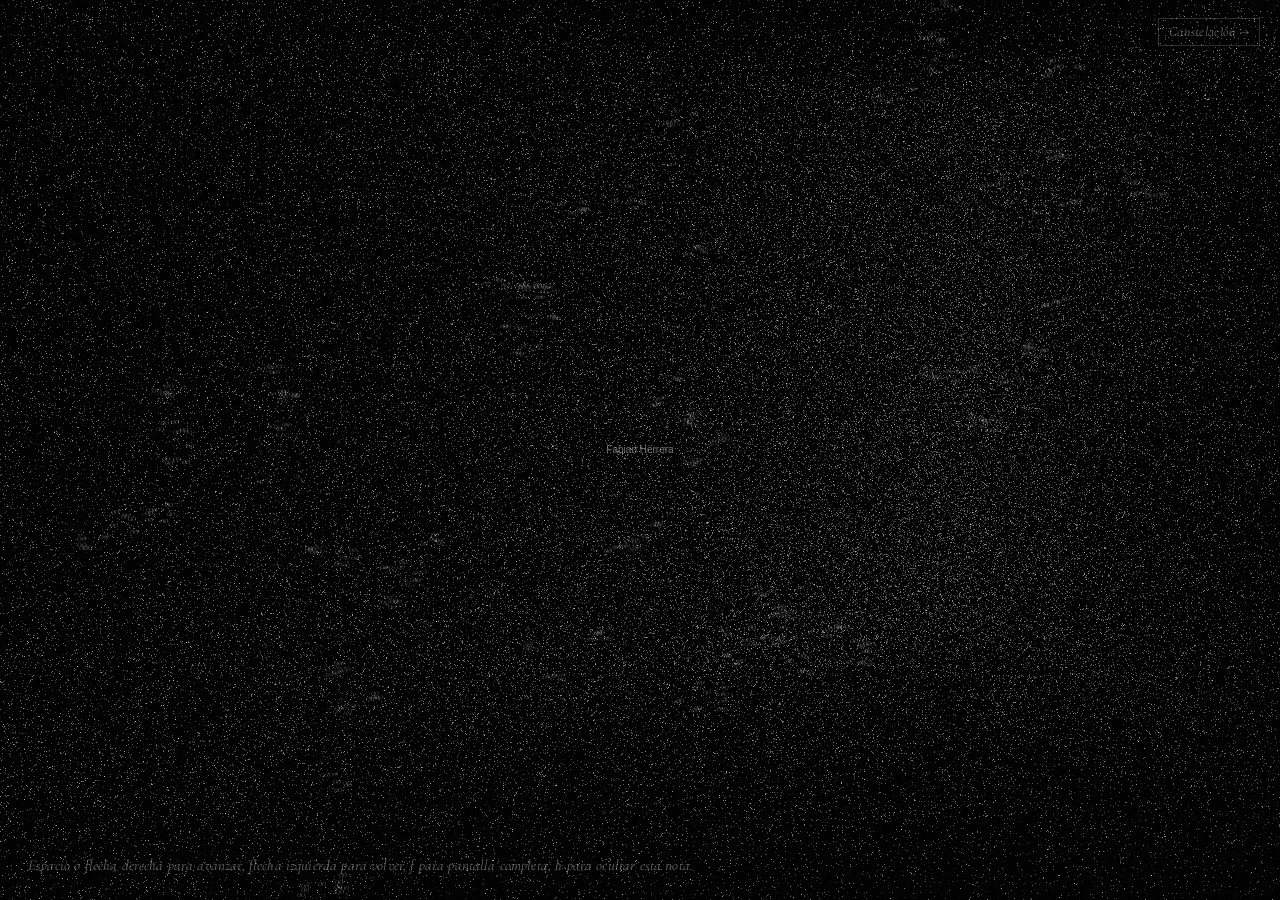
<file: cielo.html>
<!doctype html>
<html lang="es">
<head>
<meta charset="utf-8">
<meta name="viewport" content="width=device-width, initial-scale=1, viewport-fit=cover">
<title>Un cielo de palabras</title>
<link rel="preconnect" href="https://fonts.googleapis.com">
<link rel="preconnect" href="https://fonts.gstatic.com" crossorigin>
<link href="https://fonts.googleapis.com/css2?family=Arimo:wght@400&family=Cormorant+Garamond:ital,wght@1,400;1,500&display=swap" rel="stylesheet">
<style>
  :root {
    --bg: #000000;
    --ink: #f2f2ef;
    --ink-dim: rgba(242, 242, 239, 0.42);
    box-sizing: border-box;
    padding-top: env(safe-area-inset-top, 0px);
    padding-bottom: env(safe-area-inset-bottom, 0px);
  }
  @media (prefers-color-scheme: dark) { :root:not([data-theme="light"]) { --bg: #000000; --ink: #f2f2ef; } }
  :root[data-theme="dark"] { --bg: #000000; --ink: #f2f2ef; }
  html { height: 100%; scroll-padding-top: env(safe-area-inset-top, 0px); }
  body { height: 100%; margin: 0; background: var(--bg); overflow: hidden; }
  body.idle { cursor: none; }
  canvas { position: fixed; inset: 0; width: 100%; height: 100%; display: block; }
  #hint {
    position: fixed; left: 28px; bottom: calc(24px + env(safe-area-inset-bottom, 0px));
    font: italic 400 15px/1.4 "Cormorant Garamond", Georgia, serif;
    color: var(--ink-dim); letter-spacing: 0.01em;
    transition: opacity 1.6s ease; pointer-events: none; max-width: 90vw;
  }
  #hint.off { opacity: 0; }
  #swap {
    position: fixed; top: calc(18px + env(safe-area-inset-top, 0px)); right: 20px; z-index: 5;
    font: italic 400 14px/1 "Cormorant Garamond", Georgia, serif; letter-spacing: 0.02em;
    color: var(--ink-dim); text-decoration: none;
    padding: 6px 10px; border: 1px solid rgba(242, 242, 239, 0.18);
    transition: color .3s, border-color .3s, opacity 1.6s ease;
  }
  #swap:hover, #swap:focus-visible { color: var(--ink); border-color: rgba(242, 242, 239, 0.6); }
  body.idle #swap { opacity: 0; }
</style>
</head>
<body>
<canvas id="sky" aria-label="Campo vectorial de palabras representado como una nube de puntos"></canvas>
<canvas id="labels" aria-hidden="true"></canvas>
<a id="swap" href="./" title="Ir a la constelación de opiniones">Constelación →</a>
<div id="hint">Espacio o flecha derecha para avanzar, flecha izquierda para volver, f para pantalla completa, h para ocultar esta nota.</div>

<script>
(() => {
  "use strict";

  // ---------- Datos: grupos semánticos ----------
  const GROUPS = [
    ["mar", "ola", "sal", "orilla", "marea", "espuma", "barca"],
    ["duelo", "ausencia", "pérdida", "luto", "silencio", "memoria"],
    ["madre", "hija", "cuna", "abrazo", "casa", "leche"],
    ["sed", "fuente", "noche", "agua", "río", "camino"],
    ["palabra", "nombre", "lengua", "voz", "verso", "grito"],
    ["miedo", "sombra", "temblor", "amenaza", "huida"],
    ["tiempo", "instante", "reloj", "eternidad", "ayer", "siempre"],
    ["fuego", "ceniza", "llama", "calor", "hoguera"]
  ];
  const MAR = 0, DUELO = 1;

  // ---------- Aleatoriedad reproducible ----------
  let seed = 20260924;
  const rnd = () => { seed |= 0; seed = seed + 0x6D2B79F5 | 0; let t = Math.imul(seed ^ seed >>> 15, 1 | seed); t = t + Math.imul(t ^ t >>> 7, 61 | t) ^ t; return ((t ^ t >>> 14) >>> 0) / 4294967296; };
  const gauss = () => { let u = 0, v = 0; while (u === 0) u = rnd(); v = rnd(); return Math.sqrt(-2 * Math.log(u)) * Math.cos(6.283185 * v); };

  // ---------- Geometría del cielo ----------
  const nG = GROUPS.length;
  const centers = [];
  for (let i = 0; i < nG; i++) {
    const y = 1 - (i + 0.5) / nG * 2, r = Math.sqrt(1 - y * y), th = i * 2.39996;
    const R = 640 + gauss() * 70;
    centers.push([Math.cos(th) * r * R + gauss() * 50, y * R * 0.8 + gauss() * 40, Math.sin(th) * r * R + gauss() * 50]);
  }
  // Constelaciones sin nombre, más lejanas
  const anon = [];
  for (let i = 0; i < 9; i++) {
    const u = rnd() * 2 - 1, th = rnd() * 6.2832, s = Math.sqrt(1 - u * u), R = 950 + rnd() * 450;
    const c = [Math.cos(th) * s * R, u * R * 0.7, Math.sin(th) * s * R];
    const ns = []; for (let j = 0; j < 3 + Math.floor(rnd() * 3); j++) ns.push([c[0] + gauss() * 70, c[1] + gauss() * 50, c[2] + gauss() * 70]);
    anon.push(ns);
  }
  const nuclei = []; // {g, word, p:[x,y,z]}
  GROUPS.forEach((words, g) => {
    words.forEach((w, j) => {
      const c = centers[g];
      const s = j === 0 ? 12 : 88;
      nuclei.push({ g, word: w, first: j === 0, p: [c[0] + gauss() * s, c[1] + gauss() * s * 0.8, c[2] + gauss() * s] });
    });
  });
  const groupNuclei = GROUPS.map((_, g) => nuclei.filter(n => n.g === g));

  // Números como insectos alrededor de cada nodo
  const BUGS = [];
  const nodePts = nuclei.map(n => n.p).concat(anon.flat());
  for (const np of nodePts) {
    const m = 5 + Math.floor(rnd() * 2);
    for (let j = 0; j < m; j++) BUGS.push({
      p: np, r: 20 + rnd() * 30, a: rnd() * 6.2832, b: rnd() * 6.2832,
      sp: (0.25 + rnd() * 0.5) * (rnd() < 0.5 ? -1 : 1), bob: rnd() * 6.2832,
      fin: 84 + Math.floor(rnd() * 9), del: rnd() * 0.5, alpha: 0.6 + rnd() * 0.35
    });
  }

  const STR = Array.from({ length: 100 }, (_, i) => (i < 10 ? "0" : "") + i);
  const FONTS = {}; const bucket = {};
  for (let fs = 9; fs <= 14; fs++) { FONTS[fs] = `italic 400 ${fs}px "Cormorant Garamond", Georgia, serif`; bucket[fs] = []; }
  const N = 170000;
  const P0 = new Float32Array(N * 3), P1 = new Float32Array(N * 3);
  const B = new Float32Array(N), DEL = new Float32Array(N), PH = new Float32Array(N);
  let k = 0;
  const put = (x, y, z, b) => {
    if (k >= N) return;
    P1[k * 3] = x; P1[k * 3 + 1] = y; P1[k * 3 + 2] = z;
    B[k] = b * (0.55 + 0.9 * rnd());
    k++;
  };

  // Polvo ambiental (zonas vacías)
  const nAnon = Math.floor(N * 0.12);
  for (let i = 0; i < nAnon; i++) {
    const ns = anon[Math.floor(rnd() * anon.length)];
    const a = ns[Math.floor(rnd() * ns.length)], b = ns[Math.floor(rnd() * ns.length)], t = rnd(), th = 3 + 9 * Math.sin(Math.PI * t);
    if (rnd() < 0.5) put(a[0] + gauss() * 11, a[1] + gauss() * 11, a[2] + gauss() * 11, 0.45);
    else put(a[0] + (b[0] - a[0]) * t + gauss() * th, a[1] + (b[1] - a[1]) * t + gauss() * th, a[2] + (b[2] - a[2]) * t + gauss() * th, 0.3);
  }
  const nAmb = Math.floor(N * 0.1);
  for (let i = 0; i < nAmb; i++) {
    const u = rnd() * 2 - 1, th = rnd() * 6.2832, r = 1500 * Math.cbrt(rnd());
    const s = Math.sqrt(1 - u * u);
    put(Math.cos(th) * s * r, u * r * 0.6, Math.sin(th) * s * r, 0.14);
  }
  // Puentes entre grupos vecinos
  const nBr = Math.floor(N * 0.07);
  const pairs = [];
  for (let a = 0; a < nG; a++) {
    const d = centers.map((c, b) => [b, Math.hypot(c[0] - centers[a][0], c[1] - centers[a][1], c[2] - centers[a][2])]).filter(x => x[0] !== a).sort((x, y) => x[1] - y[1]);
    pairs.push([a, d[0][0]], [a, d[1][0]]);
  }
  for (let i = 0; i < nBr; i++) {
    const [a, b] = pairs[Math.floor(rnd() * pairs.length)];
    const t = rnd(), ca = centers[a], cb = centers[b], th = 10 + 22 * Math.sin(Math.PI * t);
    put(ca[0] + (cb[0] - ca[0]) * t + gauss() * th, ca[1] + (cb[1] - ca[1]) * t + gauss() * th, ca[2] + (cb[2] - ca[2]) * t + gauss() * th, 0.16);
  }
  // Nebulosas de cada grupo
  const perGroup = Math.floor((N - k) / nG);
  for (let g = 0; g < nG; g++) {
    const ns = groupNuclei[g], c = centers[g];
    const ctrl = [];
    for (let i = 0; i < 10; i++) ctrl.push([gauss() * 45, gauss() * 45, gauss() * 45]);
    for (let i = 0; i < perGroup; i++) {
      const r = rnd();
      if (r < 0.42) {
        const n = rnd() < 0.2 ? ns[0] : ns[Math.floor(rnd() * ns.length)];
        const s = n.first ? 14 : 9 + rnd() * 4;
        put(n.p[0] + gauss() * s, n.p[1] + gauss() * s, n.p[2] + gauss() * s, 0.62);
      } else if (r < 0.84) {
        const ia = Math.floor(rnd() * ns.length); let ib = Math.floor(rnd() * ns.length); if (ib === ia) ib = (ib + 1) % ns.length;
        const a = ns[ia].p, b = ns[ib].p, q = ctrl[(ia * 7 + ib) % 10];
        const mx = (a[0] + b[0]) / 2 + q[0], my = (a[1] + b[1]) / 2 + q[1], mz = (a[2] + b[2]) / 2 + q[2];
        const t = rnd(), u = 1 - t, th = 2.5 + 7 * Math.sin(Math.PI * t);
        put(u * u * a[0] + 2 * u * t * mx + t * t * b[0] + gauss() * th,
            u * u * a[1] + 2 * u * t * my + t * t * b[1] + gauss() * th,
            u * u * a[2] + 2 * u * t * mz + t * t * b[2] + gauss() * th, 0.42);
      } else {
        put(c[0] + gauss() * 62, c[1] + gauss() * 42, c[2] + gauss() * 62, 0.2);
      }
    }
  }
  while (k < N) put(gauss() * 900, gauss() * 400, gauss() * 900, 0.1);

  // Posiciones iniciales: ruido uniforme
  for (let i = 0; i < N; i++) {
    P0[i * 3] = (rnd() * 2 - 1) * 1700;
    P0[i * 3 + 1] = (rnd() * 2 - 1) * 900;
    P0[i * 3 + 2] = (rnd() * 2 - 1) * 800;
    DEL[i] = rnd() * 0.45;
    PH[i] = rnd() * 6.2832;
  }

  // ---------- Planos (tomas) ----------
  const SHOTS = [
    { name: "polvo", cond: 0, target: [0, 0, 0], dist: 1750, labels: "none" },
    { name: "cielo", cond: 1, target: [0, 0, 0], dist: 1300, labels: "none" },
    { name: "mar", cond: 1, target: centers[MAR], dist: 300, labels: MAR },
    { name: "duelo", cond: 1, target: centers[DUELO], dist: 300, labels: DUELO },
    { name: "recursión", kind: "text", cond: 1, target: [0, 0, 0], dist: 1250, labels: "none" },
    { name: "ciclo", kind: "cycle", cond: 1, target: [0, 0, 0], dist: 1250, labels: "none" },
    { name: "todo", cond: 1, target: [0, 0, 0], dist: 1250, labels: "heads" }
  ];
  let shot = 0, shotTime = 0;

  // ---------- Lienzos ----------
  const sky = document.getElementById("sky"), ctx = sky.getContext("2d");
  const lab = document.getElementById("labels"), lctx = lab.getContext("2d");
  let W, H, img, pix, acc, dprL;
  function resize() {
    const dpr = Math.min(window.devicePixelRatio || 1, 2);
    let w = innerWidth * dpr, h = innerHeight * dpr;
    const s = Math.min(1, Math.sqrt(2.1e6 / (w * h)));
    W = Math.max(2, Math.round(w * s)); H = Math.max(2, Math.round(h * s));
    sky.width = W; sky.height = H;
    img = ctx.createImageData(W, H); pix = new Uint32Array(img.data.buffer); acc = new Float32Array(W * H);
    dprL = dpr; lab.width = Math.round(innerWidth * dpr); lab.height = Math.round(innerHeight * dpr);
    lctx.setTransform(dpr, 0, 0, dpr, 0, 0);
  }
  addEventListener("resize", resize); resize();

  // Ruido blanco de fondo y curva tonal
  const NOISE = new Uint8Array(1 << 18);
  for (let i = 0; i < NOISE.length; i++) { const r = rnd(); NOISE[i] = r < 0.006 ? 22 + rnd() * 60 : Math.floor(rnd() * rnd() * 11); }
  const LUT = new Uint8Array(2048);
  for (let i = 0; i < 2048; i++) LUT[i] = Math.round(255 * (1 - Math.exp(-i / 340 * 1.25)));
  const SPL = new Int8Array(4096); for (let i = 0; i < 4096; i++) SPL[i] = Math.round(gauss() * 1.1);

  // ---------- Animación 2: la frase recursiva ----------
  const REC = SHOTS.findIndex(x => x.kind === "text");
  const DX = new Float32Array(N), DY = new Float32Array(N);
  for (let i = 0; i < N; i++) { DX[i] = rnd(); DY[i] = rnd(); }
  const PT = new Int16Array(N).fill(-1), GX = new Float32Array(N), GY = new Float32Array(N);
  const PGX = new Float32Array(N), PGY = new Float32Array(N), PGD = new Float32Array(N);
  function tokenize(prefix, str) {
    const out = []; let n = 0;
    str.split(" ").forEach(word => {
      const m = word.match(/^(.*?)([.,:;]*)$/);
      m[1].split("|").forEach((piece, j) => { if (piece) out.push({ key: prefix + (n++), text: piece, ws: j === 0 }); });
      for (const ch of m[2]) out.push({ key: prefix + (n++), text: ch, ws: false });
    });
    return out;
  }
  const CORE = [["El", 1], ["mar", 1], ["que", 1], ["cruz", 1], ["amos", 0], ["de", 1], ["noche", 1], ["nos", 1], ["cambi", 1], ["ó", 0], [".", 0]]
    .map(([t, w], i) => ({ key: "c" + i, text: t, ws: !!w }));
  const PRE = tokenize("a", "Nadie sabía cómo nombrar|lo.");
  const POST = tokenize("b", "Desde entonces busc|amos, en cada palabra, la orilla que dej|amos atrás.");
  const PAR2 = tokenize("d", "Quien tiene lengua cruza el mar, decían los viejos del puerto. Cada frase guarda otra frase adentro, y esa guarda otra, como la marea guarda a la luna.");
  const PAR3 = tokenize("e", "Así crece el pensamiento: una palabra abre la puerta de la siguiente, la oración se vuelve párrafo, el párrafo se vuelve memoria, y la memoria vuelve a empezar.");
  const ALLT = CORE.concat(PRE, POST, PAR2, PAR3);
  const TK = {}; ALLT.forEach((t, i) => { t.i = i; t.core = t.key[0] === "c"; TK[t.key] = t; });
  const ck = ids => ids.map(i => "c" + i), ks = a => a.map(t => t.key);
  const S3 = ck([0, 1, 2, 3, 4, 5, 6, 7, 8, 9, 10]);
  const PARA1 = ks(PRE).concat(S3, ks(POST));
  const STEPS = [
    { paras: [ck([0, 1, 10])], fit: 0.16, iv: 0.6, hold: 2.4, idx: 1 },
    { paras: [ck([0, 1, 2, 3, 4, 10])], fit: 0.3, iv: 0.5, hold: 2.4, idx: 1 },
    { paras: [S3], fit: 0.42, iv: 0.45, hold: 3, idx: 1 },
    { paras: [PARA1], fit: 0.46, lw: 22, iv: 0.16, hold: 3.2 },
    { paras: [PARA1, ks(PAR2), ks(PAR3)], fit: 0.46, lw: 22, iv: 0.055, hold: 3.5 },
    { paras: [PARA1, ks(PAR2), ks(PAR3)], fit: 0.46, lw: 22, iv: 0, hold: Infinity, zoom: 0.24, page: true }
  ];
  const BR = [
    { f: "c2", t: "c4", d: 1, st: 1 }, { f: "c2", t: "c6", d: 1, st: 2 }, { f: "c5", t: "c6", d: 2, st: 2 },
    { f: "c0", t: "c10", d: 1, st: 3 }
  ];
  const brA = new Float32Array(BR.length);
  const NTK = ALLT.length;
  const TOX = new Float32Array(NTK), TOY = new Float32Array(NTK), TD = new Float32Array(NTK).fill(1), TCOUNT = new Float32Array(NTK), TPRES = new Uint8Array(NTK), TAPP = new Float64Array(NTK), TCX = new Float32Array(NTK), TCY = new Float32Array(NTK), TGX = new Float32Array(NTK), TGY = new Float32Array(NTK);
  const SANS = '"Helvetica Neue", Helvetica, Arimo, Arial, sans-serif';
  const FONT_T = '400 100px ' + SANS;
  let SPACE = 0.25, LAY = [], textReady = false;

  function layout(step) {
    const pos = {}, lh = 1.32, pg = 0.6, lw = step.lw || 1e9;
    let y = 0, maxW = 0;
    step.paras.forEach((para, pi) => {
      const words = [];
      para.forEach(k => { const t = TK[k]; if (t.ws || !words.length) words.push([t]); else words[words.length - 1].push(t); });
      let x = 0;
      words.forEach(w => {
        const ww = w.reduce((a, t) => a + t.w, 0);
        if (x > 0 && x + SPACE + ww > lw) { maxW = Math.max(maxW, x); x = 0; y += lh; }
        else if (x > 0) x += SPACE;
        w.forEach(t => { pos[t.key] = [x, y]; x += t.w; });
      });
      maxW = Math.max(maxW, x);
      if (pi < step.paras.length - 1) y += lh + pg;
    });
    const top = -0.72, bottom = y + 0.26, cyy = (top + bottom) / 2;
    for (const k in pos) { pos[k][0] -= maxW / 2; pos[k][1] -= cyy; }
    return { pos, bw: maxW, bh: bottom - top, order: step.paras.flat() };
  }

  function buildText() {
    const mc = document.createElement("canvas").getContext("2d");
    mc.font = FONT_T; SPACE = mc.measureText(" ").width / 100;
    const gcv = document.createElement("canvas"); gcv.width = 900; gcv.height = 200;
    const g = gcv.getContext("2d", { willReadFrequently: true });
    ALLT.forEach(t => {
      t.w = mc.measureText(t.text).width / 100;
      g.clearRect(0, 0, 900, 200); g.font = FONT_T; g.fillStyle = "#fff"; g.fillText(t.text, 20, 140);
      const d = g.getImageData(0, 0, 900, 200).data, pts = [];
      for (let y = 0; y < 200; y++) for (let x = 0; x < 900; x++) if (d[(y * 900 + x) * 4 + 3] > 110) pts.push((x - 20) / 100, (y - 140) / 100);
      t.pts = new Float32Array(pts); t.ink = Math.max(1, pts.length / 2);
    });
    LAY = STEPS.map(layout);
    // Reparto de partículas entre tokens
    const perm = new Uint32Array(N); for (let i = 0; i < N; i++) perm[i] = i;
    for (let i = N - 1; i > 0; i--) { const j = Math.floor(rnd() * (i + 1)); const t = perm[i]; perm[i] = perm[j]; perm[j] = t; }
    const NT = Math.floor(N * 0.66), wt = t => t.ink * (t.core ? 5 : 1.25);
    const wsum = ALLT.reduce((a, t) => a + wt(t), 0);
    let idx = 0;
    ALLT.forEach(t => {
      const n = Math.round(NT * wt(t) / wsum);
      for (let j = 0; j < n && idx < N; j++, idx++) {
        const q = perm[idx], p = Math.floor(rnd() * (t.pts.length / 2));
        TCOUNT[t.i]++; PT[q] = t.i; const hz = rnd() < 0.3 ? 0.05 : 0.004;
        GX[q] = t.pts[p * 2] + gauss() * hz; GY[q] = t.pts[p * 2 + 1] + gauss() * hz;
      }
    });
    // Páginas vecinas: el texto dentro de un texto mayor
    const L4 = LAY[4], bw = L4.bw, bh = L4.bh, gx = bw * 0.2, gy = bh * 0.3, nl = Math.max(3, Math.round((bh - 1) / 1.32) + 1);
    const lens = []; for (let b = 0; b < 25; b++) { lens.push([]); for (let l = 0; l < nl; l++) lens[b].push(l === nl - 1 ? 0.25 + rnd() * 0.5 : 0.82 + rnd() * 0.18); }
    for (; idx < N; idx++) {
      const q = perm[idx];
      let c, r; do { c = Math.floor(rnd() * 5) - 2; r = Math.floor(rnd() * 5) - 2; } while (c === 0 && r === 0);
      const b = (c + 2) * 5 + (r + 2), l = Math.floor(rnd() * nl);
      let x; for (let tries = 0; tries < 6; tries++) { x = rnd() * lens[b][l] * bw; if (((x * 1.9 + l * 0.37 + b * 0.13) % 1) > 0.13) break; }
      PGX[q] = c * (bw + gx) - bw / 2 + x;
      PGY[q] = r * (bh + gy) - bh / 2 + 0.72 + l * 1.32 - 0.28 + gauss() * 0.11;
      PGD[q] = Math.max(Math.abs(c), Math.abs(r)) * 0.45 + rnd() * 0.35;
    }
    textReady = true;
  }
  const fontLoad = document.fonts ? Promise.race([document.fonts.load("400 100px Arimo").catch(() => {}), new Promise(r => setTimeout(r, 3000))]) : Promise.resolve();
  fontLoad.then(buildText, buildText);

  let dens = 1, txMix = 0, tStep = -1, tTime = 0, pageF = 0, fontPx = 100, lastApp = 0;
  const stepFont = s => {
    const L = LAY[Math.min(s, 4)], st = STEPS[s];
    return Math.min(H * 0.075, st.fit * W / L.bw, 0.6 * H / L.bh) * (st.zoom || 1);
  };
  function resetText() { tStep = -1; tTime = 0; pageF = 0; TPRES.fill(0); TAPP.fill(Infinity); brA.fill(0); }
  function startStep(s) {
    if (!textReady || s >= STEPS.length) return;
    tStep = s; const L = LAY[s], st = STEPS[s];
    let j = 0; lastApp = tTime;
    // Centro de la frase anterior: de ahí nace la siguiente
    let ox = 0, oy = -0.3, on = 0, sx0 = 0, sy0 = 0;
    for (let i = 0; i < NTK; i++) if (TPRES[i]) { sx0 += TCX[i] + ALLT[i].w / 2; sy0 += TCY[i] - 0.33; on++; }
    if (on) { ox = sx0 / on; oy = sy0 / on; }
    L.order.forEach(k => {
      const t = TK[k];
      TGX[t.i] = L.pos[k][0]; TGY[t.i] = L.pos[k][1];
      if (!TPRES[t.i]) { TPRES[t.i] = 1; TCX[t.i] = TGX[t.i]; TCY[t.i] = TGY[t.i]; TOX[t.i] = ox; TOY[t.i] = oy; TAPP[t.i] = tTime + 0.3 + j * st.iv; lastApp = TAPP[t.i]; j++; }
    });
    if (s === 0) fontPx = stepFont(0);
  }
  function updateText(dt) {
    const on = shot === REC || shot === CYC;
    txMix += Math.sign((on ? 1 : 0) - txMix) * Math.min(Math.abs((on ? 1 : 0) - txMix), dt / 2.4);
    if (fmActive) updateCycle(dt);
    if (shot !== REC) return;
    tTime += dt;
    if (tStep < 0) { if (tTime > 2.8) startStep(0); return; }
    const st = STEPS[tStep];
    if (tTime > lastApp + 0.9 + st.hold && tStep < STEPS.length - 1) startStep(tStep + 1);
    const k1 = 1 - Math.exp(-dt * 2.2), k2 = 1 - Math.exp(-dt * (st.zoom ? 0.5 : 2.2));
    for (let i = 0; i < NTK; i++) if (TPRES[i]) { TCX[i] += (TGX[i] - TCX[i]) * k1; TCY[i] += (TGY[i] - TCY[i]) * k1; }
    fontPx += (stepFont(tStep) - fontPx) * k2;
    const px2 = (fontPx / 100) * (fontPx / 100);
    for (let i = 0; i < NTK; i++) TD[i] = Math.min(1, Math.max(0.32, 0.4 * ALLT[i].ink * px2 / Math.max(1, TCOUNT[i])));
    pageF = st.page ? Math.min(1, pageF + dt / 7) : Math.max(0, pageF - dt);
  }

  // ---------- Animación 3: el ciclo ----------
  const CYC = SHOTS.findIndex(x => x.kind === "cycle");
  const RS = 0.085;
  const FRM = [0, 1, 2, 3, 4].map(() => ({ x: new Float32Array(N), y: new Float32Array(N), z: new Float32Array(N), b: new Float32Array(N) }));
  const HR = new Float32Array(N), HTH = new Float32Array(N), HK = new Uint8Array(N);
  const BX = new Float32Array(N), BY = new Float32Array(N), BZ = new Float32Array(N);
  for (let i = 0; i < N; i++) { const s0 = rnd() < 0.2 ? 0.055 : 0.02; BX[i] = gauss() * s0; BY[i] = gauss() * s0; BZ[i] = gauss() * s0; }
  const dustPt = (F, i, b) => { F.x[i] = (rnd() - 0.5) * 1.9; F.y[i] = (rnd() - 0.5) * 1.05; F.z[i] = (rnd() - 0.5) * 1.2; F.b[i] = b; };
  const TRI = [[-90, 30, 150], [90, 210, 330]].map(t => t.map(d => [Math.cos(d * Math.PI / 180) * 0.31, Math.sin(d * Math.PI / 180) * 0.31]));
  for (let i = 0; i < N; i++) {
    // Agujero negro
    let r0 = rnd();
    if (r0 < 0.5) { HK[i] = 0; HR[i] = 0.125 + 0.34 * Math.pow(rnd(), 1.8); FRM[0].b[i] = 0.5; }
    else if (r0 < 0.78) { HK[i] = 1; HR[i] = 0.125 + 0.34 * Math.pow(rnd(), 3.2); FRM[0].b[i] = 0.55; }
    else if (r0 < 0.86) { HK[i] = 2; HR[i] = RS * 1.04 + gauss() * 0.008; FRM[0].b[i] = 0.55; }
    else { HK[i] = 3; FRM[0].b[i] = 0.07; }
    HTH[i] = rnd() * 6.2832;
    // Ojo (la sombra del agujero se vuelve pupila)
    const E = FRM[1], e = rnd(), EW = 0.44, EH = 0.19;
    if (e < 0.24) {
      const u = rnd() * 2 - 1, up = rnd() < 0.55;
      E.x[i] = u * EW + gauss() * 0.003;
      E.y[i] = EH * (1 - u * u) * (up ? -1 : 0.85) + gauss() * 0.012;
      E.b[i] = 0.45;
    } else if (e < 0.66) {
      const th = rnd() * 6.2832, rr = RS + (0.125 - RS) * Math.pow(rnd(), 0.8);
      E.x[i] = Math.cos(th) * rr; E.y[i] = Math.sin(th) * rr; E.b[i] = 0.3 + 0.2 * (1 - (rr - RS) / (0.125 - RS));
    } else if (e < 0.7) {
      const th = rnd() * 6.2832, rr = 0.125 + gauss() * 0.01; E.x[i] = Math.cos(th) * rr; E.y[i] = Math.sin(th) * rr; E.b[i] = 0.4;
    } else if (e < 0.713) {
      const th = rnd() * 6.2832, rr = 0.1 + rnd() * 0.03; E.x[i] = Math.cos(th) * rr; E.y[i] = Math.sin(th) * rr; E.b[i] = 0.35;
    } else if (e < 0.88) {
      let x, y; do { const u = rnd() * 2 - 1; x = u * EW; y = (rnd() * 2 - 1) * EH * (1 - u * u); if (y > 0) y *= 0.85; } while (Math.hypot(x, y) < 0.13);
      E.x[i] = x; E.y[i] = y; E.b[i] = 0.12 * (1 - Math.abs(x / EW));
    } else dustPt(E, i, 0.06);
    // Cruz
    const C = FRM[2], c = rnd();
    if (c < 0.85) {
      let x, y;
      if (rnd() < 0.63) { x = (rnd() - 0.5) * 0.075; y = -0.36 + rnd() * 0.7; } else { x = (rnd() - 0.5) * 0.42; y = -0.15 + (rnd() - 0.5) * 0.075; }
      const halo = c > 0.62;
      C.x[i] = x + gauss() * (halo ? 0.045 : 0.01); C.y[i] = y + gauss() * (halo ? 0.045 : 0.01); C.b[i] = halo ? 0.14 : 0.4;
    } else dustPt(C, i, 0.06);
    // Estrella de David
    const Sd = FRM[3], sd = rnd();
    if (sd < 0.85) {
      const tr = TRI[rnd() < 0.5 ? 0 : 1], ed = Math.floor(rnd() * 3), a = tr[ed], b = tr[(ed + 1) % 3], t = rnd();
      const ex = b[0] - a[0], ey = b[1] - a[1], L = Math.hypot(ex, ey), nx = -ey / L, ny = ex / L;
      const halo = sd > 0.6, w = gauss() * (halo ? 0.05 : 0.016);
      Sd.x[i] = a[0] + ex * t + nx * w; Sd.y[i] = a[1] + ey * t + ny * w; Sd.b[i] = halo ? 0.14 : 0.4;
    } else dustPt(Sd, i, 0.06);
    // Profundidad de las formas
    if (e < 0.88) FRM[1].z[i] = 0.45 * FRM[1].x[i] * FRM[1].x[i] + 0.3 * FRM[1].y[i] * FRM[1].y[i] - (Math.hypot(FRM[1].x[i], FRM[1].y[i]) < 0.13 ? 0.03 : 0);
    if (c < 0.85) FRM[2].z[i] = (rnd() - 0.5) * 0.075 + (c > 0.62 ? gauss() * 0.03 : 0);
    if (sd < 0.85) FRM[3].z[i] = (rnd() - 0.5) * 0.03 + (FRM[3].y[i] < 9 ? (rnd() < 0.5 ? 0.012 : -0.012) : 0) + (sd > 0.6 ? gauss() * 0.03 : 0);
    // El punto
    FRM[4].x[i] = gauss() * 0.006; FRM[4].y[i] = gauss() * 0.006; FRM[4].b[i] = 0.3;
  }
  const CSTAGES = [{ f: 0, dur: 11, md: 3.2 }, { f: 1, dur: 8, md: 2.8 }, { f: 2, dur: 7, md: 2.8 }, { f: 3, dur: 7, md: 2.8 }, { f: 4, dur: 2.6, md: 1.8 }];
  let fmActive = false, cStage = 0, cT = 0, fromF = -1, toF = 0, holeT = 0;
  let _x = 0, _y = 0, _b = 0;
  const ROT = [null, [1, 0, 1, 0], [1, 0, 1, 0], [1, 0, 1, 0]];
  function startCycle() { fmActive = true; cStage = 0; cT = 0; fromF = -1; toF = 0; holeT = 0; }
  function advanceStage() {
    if (cStage >= CSTAGES.length - 1) { finishCycle(); return; }
    cStage++; fromF = toF; toF = CSTAGES[cStage].f; cT = 0;
  }
  function finishCycle() {
    // El punto se abre en el polvo inicial: vuelve la primera toma
    cond = 0; cam.tx = cam.ty = cam.tz = 0; cam.d = SHOTS[0].dist;
    shot = 0; shotTime = 0;
  }
  function updateCycle(dt) {
    holeT += dt;
    for (let f = 1; f <= 3; f++) {
      const ya = f === 1 ? Math.sin(holeT * 0.4) * 0.8 : holeT * 0.42 + f;
      const pa = f === 1 ? Math.sin(holeT * 0.31) * 0.3 : 0.22 * Math.sin(holeT * 0.23 + f);
      ROT[f] = [Math.cos(ya), Math.sin(ya), Math.cos(pa), Math.sin(pa)];
    }
    if (shot === CYC) { cT += dt; if (cT > CSTAGES[cStage].dur) advanceStage(); }
    else if (txMix <= 0) fmActive = false;
  }
  function fpos(f, i, hw, hh) {
    if (f === 0) {
      const k = HK[i];
      if (k === 3) { _x = DX[i] * W; _y = DY[i] * H; _b = 0.07; return; }
      const r = HR[i], th = HTH[i] + 0.45 * Math.pow(0.125 / Math.max(r, 0.09), 1.5) * holeT, c = Math.cos(th), sn = Math.sin(th);
      let x, y, b = FRM[0].b[i];
      if (k === 0) { x = r * c; y = r * sn * 0.1; b *= (0.55 - 0.45 * c) * Math.min(1.8, 1.3 * Math.pow(0.125 / r, 1.2)); if (sn < 0 && Math.abs(x) < RS * 1.05) b = 0; }
      else if (k === 1) { const rl = RS * 1.07 + (r - 0.125) * (sn < 0 ? 0.3 : 0.14); x = rl * c * 1.02; y = rl * sn; b *= (sn < 0 ? 1.2 : 0.7) * (0.75 - 0.3 * c) * (0.6 + 0.8 * Math.abs(sn)); }
      else { x = r * c; y = r * sn; }
      _x = hw + (x + BX[i] * 0.55) * H; _y = hh + (y + BY[i] * 0.55) * H; _b = b; return;
    }
    const F = FRM[f];
    const bf = f === 4 ? 0.15 : 1;
    _x = hw + (F.x[i] + BX[i] * bf) * H; _y = hh + (F.y[i] + BY[i] * bf) * H;
    if (f >= 1 && f <= 3) {
      const r = ROT[f], x = F.x[i] + BX[i], y = F.y[i] + BY[i], z = F.z[i] + BZ[i];
      const x1 = x * r[0] + z * r[1], z1 = -x * r[1] + z * r[0];
      const y1 = y * r[2] - z1 * r[3], z2 = y * r[3] + z1 * r[2];
      const pp = 2.2 / Math.max(0.5, 2.2 + z2);
      _x = hw + x1 * pp * H; _y = hh + y1 * pp * H;
    }
    _b = F.b[i] * (0.88 + 0.12 * Math.sin(holeT * 1.3 + PH[i] * 0.2));
  }

  // ---------- Cámara ----------
  const cam = { tx: 0, ty: 0, tz: 0, d: 1750, yaw: 0.4, pitch: 0.2 };
  let cond = 0, gain = 1;
  const reduce = matchMedia("(prefers-reduced-motion: reduce)").matches;
  const labelAlpha = new Float32Array(nuclei.length);
  let nameA = 0;

  let last = performance.now(), T = 0, lcg = 12345;
  function frame(now) {
    const dt = Math.min(0.05, (now - last) / 1000); last = now; T += dt; shotTime += dt;
    const S = SHOTS[shot];
    const kc = 1 - Math.exp(-dt * 0.55);
    cam.tx += (S.target[0] - cam.tx) * kc; cam.ty += (S.target[1] - cam.ty) * kc; cam.tz += (S.target[2] - cam.tz) * kc;
    cam.d += (S.dist - cam.d) * kc;
    cam.yaw += dt * (reduce ? 0.004 : 0.028);
    cond += Math.sign(S.cond - cond) * Math.min(Math.abs(S.cond - cond), dt / 11);
    updateText(dt);

    const cy = Math.cos(cam.yaw), sy = Math.sin(cam.yaw), cp = Math.cos(cam.pitch), sp = Math.sin(cam.pitch);
    const f = H * 0.95, D = cam.d, hw = W / 2, hh = H / 2;
    const bright = Math.pow(1300 / D, 0.35);
    acc.fill(0);

    for (let i = 0; i < N; i++) {
      let c = (cond - DEL[i]) / 0.55; c = c < 0 ? 0 : c > 1 ? 1 : c; c = c * c * (3 - 2 * c);
      const i3 = i * 3, w = 1 - c;
      const wob = Math.sin(T * 0.7 + PH[i]) * (2 + 10 * w);
      let x = P0[i3] * w + P1[i3] * c + wob - cam.tx;
      let y = P0[i3 + 1] * w + P1[i3 + 1] * c + wob * 0.6 - cam.ty;
      let z = P0[i3 + 2] * w + P1[i3 + 2] * c - wob - cam.tz;
      const xr = x * cy - z * sy, zr = x * sy + z * cy;
      const yr = y * cp - zr * sp, zz = y * sp + zr * cp + D;
      lcg = (lcg * 1664525 + 1013904223) >>> 0;
      const flick = 0.5 + 0.5 * (lcg / 4294967296);
      let ok = zz >= 12, sx = 0, syy = 0, bb = 0, pr = 0;
      if (ok) {
        const inv = f / zz;
        sx = hw + xr * inv; syy = hh + yr * inv;
        bb = (B[i] * w * 0.35 + B[i] * c) * flick * bright * Math.min(1.6, Math.sqrt(D / zz));
        pr = 1.5 * inv;
      }
      if (txMix > 0) {
        let q = (txMix - DEL[i] * 0.8) / 0.64; q = q < 0 ? 0 : q > 1 ? 1 : q; q = q * q * (3 - 2 * q);
        if (q > 0) {
          const dx = DX[i] * W + Math.sin(T * 0.3 + PH[i]) * 5, dy = DY[i] * H + Math.cos(T * 0.27 + PH[i]) * 5;
          let tx = dx, ty = dy, tb = 0.09;
          const tk = PT[i];
          if (tk >= 0 && TPRES[tk]) {
            let a = (tTime - TAPP[tk]) / 1.3 - DEL[i] * 0.9; a = a < 0 ? 0 : a > 1 ? 1 : a; a = a * a * (3 - 2 * a);
            if (a > 0) {
              const o = 1 - a, spread = 0.06 * o;
              tx = hw + (TOX[tk] + GX[i] * spread * 4 + (TCX[tk] + GX[i] - TOX[tk]) * a) * fontPx;
              ty = hh + (TOY[tk] + GY[i] * spread * 4 + (TCY[tk] + GY[i] - TOY[tk]) * a) * fontPx;
              tb = 0.85 * Math.min(1, a * 1.6) * TD[tk];
            }
          } else if (tk < 0 && pageF > 0) {
            let a = (pageF * 2.6 - PGD[i]) / 0.7; a = a < 0 ? 0 : a > 1 ? 1 : a; a = a * a * (3 - 2 * a);
            if (a > 0) {
              tx = hw + PGX[i] * a * fontPx;
              ty = hh + PGY[i] * a * fontPx;
              tb = 0.3 * Math.min(1, a * 1.6);
            }
          }
          if (fmActive) {
            let m = (cT / CSTAGES[cStage].md - DEL[i]) / 0.55; m = m < 0 ? 0 : m > 1 ? 1 : m; m = m * m * (3 - 2 * m);
            let ax = tx, ay = ty, ab = tb;
            if (fromF >= 0) { fpos(fromF, i, hw, hh); ax = _x; ay = _y; ab = _b; }
            if (m > 0) { fpos(toF, i, hw, hh); tx = ax + (_x - ax) * m; ty = ay + (_y - ay) * m; tb = ab + (_b - ab) * m; }
            else { tx = ax; ty = ay; tb = ab; }
          }
          if (!ok) { sx = tx; syy = ty; bb = 0; ok = true; }
          sx += (tx - sx) * q; syy += (ty - syy) * q;
          bb = bb * (1 - q) + tb * flick * q; pr *= (1 - q);
        }
      }
      if (!ok || sx < 0 || syy < 0 || sx >= W || syy >= H) continue;
      if (pr < 1.2) {
        acc[(syy | 0) * W + (sx | 0)] += bb;
      } else {
        const n = Math.min(9, Math.round(pr * pr * 0.6)), sc = Math.min(pr, 5), q = bb / Math.sqrt(n);
        for (let j = 0; j < n; j++) {
          const o = (lcg >>> (j & 7)) & 4094;
          const px = (sx + SPL[o] * sc) | 0, py = (syy + SPL[o + 1] * sc) | 0;
          if (px >= 0 && py >= 0 && px < W && py < H) acc[py * W + px] += q;
        }
      }
    }

    // Exposición automática y ruido blanco
    let sum = 0, cnt = 0;
    for (let i = 0; i < acc.length; i += 7) { const a = acc[i]; if (a > 0) { sum += a; cnt++; } }
    if (cnt > 0) { const target = (0.3 + 0.25 * cond) * (1 - 0.35 * txMix) / (sum / cnt); gain += (Math.min(6, Math.max(0.15, target)) - gain) * 0.06; }
    const g = gain * 340, off = (lcg & 0x3ffff), mask = NOISE.length - 1;
    for (let i = 0, L = acc.length; i < L; i++) {
      let v = acc[i] * g; v = v > 2047 ? 2047 : v;
      let o = LUT[v | 0] + NOISE[(i + off) & mask]; o = o > 255 ? 255 : o;
      pix[i] = 0xff000000 | (o << 16) | (o << 8) | o;
    }
    ctx.putImageData(img, 0, 0);

    drawLabels(dt, f, D, cy, sy, cp, sp);
    requestAnimationFrame(frame);
  }

  function drawLabels(dt, f, D, cy, sy, cp, sp) {
    const cw = innerWidth, ch = innerHeight, scale = cw / W;
    lctx.clearRect(0, 0, cw, ch);
    const S = SHOTS[shot];
    const size = Math.max(15, Math.min(28, cw / 62));
    const skyA = 1 - txMix;
    nameA += ((shot === 0 ? 1 : 0) - nameA) * (1 - Math.exp(-dt * (shot === 0 ? 0.8 : 3)));
    if (nameA > 0.01) {
      lctx.globalAlpha = nameA; lctx.fillStyle = "#ffffff"; lctx.textAlign = "center"; lctx.textBaseline = "middle";
      lctx.font = `400 ${Math.round(Math.max(10, Math.min(13, cw / 130)))}px ${SANS}`;
      lctx.shadowColor = "rgba(0,0,0,0.9)"; lctx.shadowBlur = 12;
      lctx.fillText("Fabian Herrera", cw / 2, ch / 2); lctx.shadowBlur = 0;
      lctx.textAlign = "start"; lctx.textBaseline = "alphabetic"; lctx.globalAlpha = 1;
    }
    if (txMix > 0.02) drawTextOverlay(dt, cw, ch, scale);
    if (skyA < 0.01) return;
    // Números
    lctx.fillStyle = "#f2f2ef";
    lctx.textBaseline = "alphabetic";
    for (const bgi of BUGS) {
      let c = (cond - bgi.del) / 0.5; c = c < 0 ? 0 : c > 1 ? 1 : c; c = c * c * (3 - 2 * c);
      const ang = bgi.a + T * bgi.sp, r = bgi.r * (0.6 + 0.4 * c);
      const x = bgi.p[0] + Math.cos(ang) * r - cam.tx;
      const y = bgi.p[1] + Math.sin(T * 0.9 + bgi.bob) * r * 0.5 - cam.ty;
      const z = bgi.p[2] + Math.sin(ang + bgi.b) * r - cam.tz;
      const xr = x * cy - z * sy, zr = x * sy + z * cy;
      const yr = y * cp - zr * sp, zz = y * sp + zr * cp + D;
      if (zz < 40) continue;
      const bx = (W / 2 + xr * f / zz) * scale + (Math.random() - 0.5) * 0.8;
      const by = (H / 2 + yr * f / zz) * scale + (Math.random() - 0.5) * 0.8;
      if (bx < -20 || by < -20 || bx > cw + 20 || by > ch + 20) continue;
      const fsz = Math.max(9, Math.min(14, Math.round(11 * Math.sqrt(1000 / zz))));
      const v = Math.round(c * bgi.fin);
      bucket[fsz].push(bx, by, skyA * bgi.alpha * (0.45 + 0.55 * c) * Math.max(0.5, Math.min(1, D / zz)), v);
    }
    for (let fs = 9; fs <= 14; fs++) {
      const q = bucket[fs]; if (!q.length) continue;
      lctx.font = FONTS[fs];
      for (let j = 0; j < q.length; j += 4) { lctx.globalAlpha = q[j + 2]; lctx.fillText(STR[q[j + 3]], q[j], q[j + 1]); }
      q.length = 0;
    }
    lctx.globalAlpha = 1;

    let order = 0;
    const placed = [], items = [];
    for (let i = 0; i < nuclei.length; i++) {
      const n = nuclei[i];
      let tgt = 0;
      if (S.labels === n.g) { tgt = shotTime > 2.2 + order * 0.45 ? 1 : 0; order++; }
      else if (S.labels === "heads" && n.first) tgt = shotTime > 2.5 ? 0.6 : 0;
      labelAlpha[i] += (tgt - labelAlpha[i]) * (1 - Math.exp(-dt * (tgt > labelAlpha[i] ? 1.4 : 2.5)));
      const a = labelAlpha[i];
      if (a < 0.01) continue;
      const x = n.p[0] - cam.tx, y = n.p[1] - cam.ty, z = n.p[2] - cam.tz;
      const xr = x * cy - z * sy, zr = x * sy + z * cy;
      const yr = y * cp - zr * sp, zz = y * sp + zr * cp + D;
      if (zz < 40) continue;
      items.push({ n, a, zz, sx: (W / 2 + xr * f / zz) * scale, sy: (H / 2 + yr * f / zz) * scale });
    }
    items.sort((p, q) => p.sy - q.sy);
    for (const it of items) {
      const big = it.n.first && S.labels !== "heads";
      const fs = big ? size * 1.3 : size;
      lctx.font = `italic ${big ? 500 : 400} ${fs}px "Cormorant Garamond", Georgia, serif`;
      const tw = lctx.measureText(it.n.word).width;
      const left = it.sx > cw * 0.62;
      let lx = left ? it.sx - 27 - tw : it.sx + 27, ly = it.sy - 25, dy = 0;
      for (let tries = 0; tries < 8; tries++) {
        const hit = placed.some(r => lx < r.x + r.w + 8 && lx + tw + 8 > r.x && ly + dy - fs < r.y && ly + dy + 6 > r.y - r.h);
        if (!hit) break; dy += fs * 0.95;
      }
      ly += dy;
      placed.push({ x: lx, y: ly, w: tw, h: fs });
      lctx.globalAlpha = skyA * it.a * Math.max(0.3, Math.min(1, D / it.zz));
      lctx.strokeStyle = "rgba(242,242,239,0.6)"; lctx.lineWidth = 0.75;
      lctx.beginPath();
      lctx.arc(it.sx, it.sy, 2, 0, 6.2832);
      lctx.moveTo(it.sx + (left ? -4 : 4), it.sy - 4);
      lctx.lineTo(left ? lx + tw + 4 : lx - 4, ly - fs * 0.3);
      lctx.stroke();
      lctx.shadowColor = "rgba(0,0,0,0.95)"; lctx.shadowBlur = 14;
      lctx.fillStyle = "#f2f2ef";
      lctx.fillText(it.n.word, lx, ly);
      lctx.fillText(it.n.word, lx, ly);
      lctx.shadowBlur = 0;
    }
    lctx.globalAlpha = 1;
  }

  function drawTextOverlay(dt, cw, ch, scale) {
    if (tStep < 0 || !textReady || shot !== REC) { brA.fill(0); return; }
    const st = STEPS[tStep], hw = W / 2, hh = H / 2, fa = Math.min(1, (txMix - 0.5) * 2);
    if (fa <= 0) return;
    lctx.fillStyle = "#f2f2ef"; lctx.strokeStyle = "#f2f2ef";
    // Índices de token, pequeños como insectos
    if (st.idx) {
      const fs = Math.max(9, Math.min(12, fontPx * scale * 0.2));
      lctx.font = `400 ${Math.round(fs)}px ${SANS}`;
      lctx.textAlign = "center";
      LAY[tStep].order.forEach((k, j) => {
        const t = TK[k], i = t.i;
        let a = (tTime - TAPP[i]) / 0.6; a = a < 0 ? 0 : a > 1 ? 1 : a;
        if (a <= 0) return;
        const x = (hw + (TCX[i] + t.w / 2) * fontPx) * scale + Math.sin(T * 3 + i) * 0.6;
        const y = (hh + (TCY[i] - 0.92) * fontPx) * scale + Math.cos(T * 2.3 + i * 1.7) * 0.6;
        lctx.globalAlpha = 0.7 * a * fa;
        lctx.fillText(STR[j + 1], x, y);
      });
      lctx.textAlign = "start";
    }
    // Corchetes de la recursión
    lctx.lineWidth = 0.8;
    BR.forEach((b, bi) => {
      const on = b.st === tStep && tTime > lastApp + 0.6 ? 1 : 0;
      brA[bi] += (on - brA[bi]) * (1 - Math.exp(-dt * (on ? 1.6 : 3)));
      if (brA[bi] < 0.01) return;
      const order = LAY[Math.max(tStep, b.st)].order, i0 = order.indexOf(b.f), i1 = order.indexOf(b.t);
      if (i0 < 0 || i1 < 0) return;
      let seg = null; const segs = [];
      for (let j = i0; j <= i1; j++) {
        const t = TK[order[j]], x0 = TCX[t.i], x1 = TCX[t.i] + t.w, y = TCY[t.i];
        if (seg && Math.abs(seg.y - y) < 0.1) seg.x1 = x1; else { seg = { x0, x1, y }; segs.push(seg); }
      }
      lctx.globalAlpha = 0.55 * brA[bi] * fa;
      segs.forEach((sg, si) => {
        const y = (hh + (sg.y + 0.3 + b.d * 0.15) * fontPx) * scale, x0 = (hw + sg.x0 * fontPx) * scale, x1 = (hw + sg.x1 * fontPx) * scale, tk = 0.08 * fontPx * scale;
        lctx.beginPath();
        lctx.moveTo(x0, y - (si === 0 ? tk : 0)); lctx.lineTo(x0, y); lctx.lineTo(x1, y); lctx.lineTo(x1, y - (si === segs.length - 1 ? tk : 0));
        lctx.stroke();
      });
    });
    lctx.globalAlpha = 1;
  }

  // ---------- Controles ----------
  const hint = document.getElementById("hint");
  let hintTimer = setTimeout(() => hint.classList.add("off"), 7000);
  const go = (s) => { s = Math.max(0, Math.min(SHOTS.length - 1, s)); if (s !== shot) { shot = s; shotTime = 0; if (s === REC) { resetText(); fmActive = false; } if (s === CYC) startCycle(); } };
  const next = () => {
    if (shot === REC && textReady && tStep < STEPS.length - 1) { if (tStep < 0) { tTime = Math.max(tTime, 2.8); } startStep(tStep + 1); }
    else if (shot === CYC) advanceStage();
    else go(shot + 1);
  };
  addEventListener("keydown", (e) => {
    if (["ArrowRight", "PageDown", " ", "Enter"].includes(e.key)) { e.preventDefault(); next(); }
    else if (["ArrowLeft", "PageUp", "Backspace"].includes(e.key)) { e.preventDefault(); go(shot - 1); }
    else if (e.key >= "1" && e.key <= "7") go(+e.key - 1);
    else if (e.key === "f" || e.key === "F") { if (!document.fullscreenElement) document.documentElement.requestFullscreen?.(); else document.exitFullscreen?.(); }
    else if (e.key === "h" || e.key === "H") { clearTimeout(hintTimer); hint.classList.toggle("off"); }
  });
  document.getElementById("swap").addEventListener("click", e => e.stopPropagation());
  addEventListener("click", next);
  let idle; addEventListener("mousemove", () => { document.body.classList.remove("idle"); clearTimeout(idle); idle = setTimeout(() => document.body.classList.add("idle"), 2000); });
  const params = new URLSearchParams(location.search); if (params.has("toma")) go(+params.get("toma") - 1);

  requestAnimationFrame(frame);
})();
</script>
</body>
</html>
</file>
